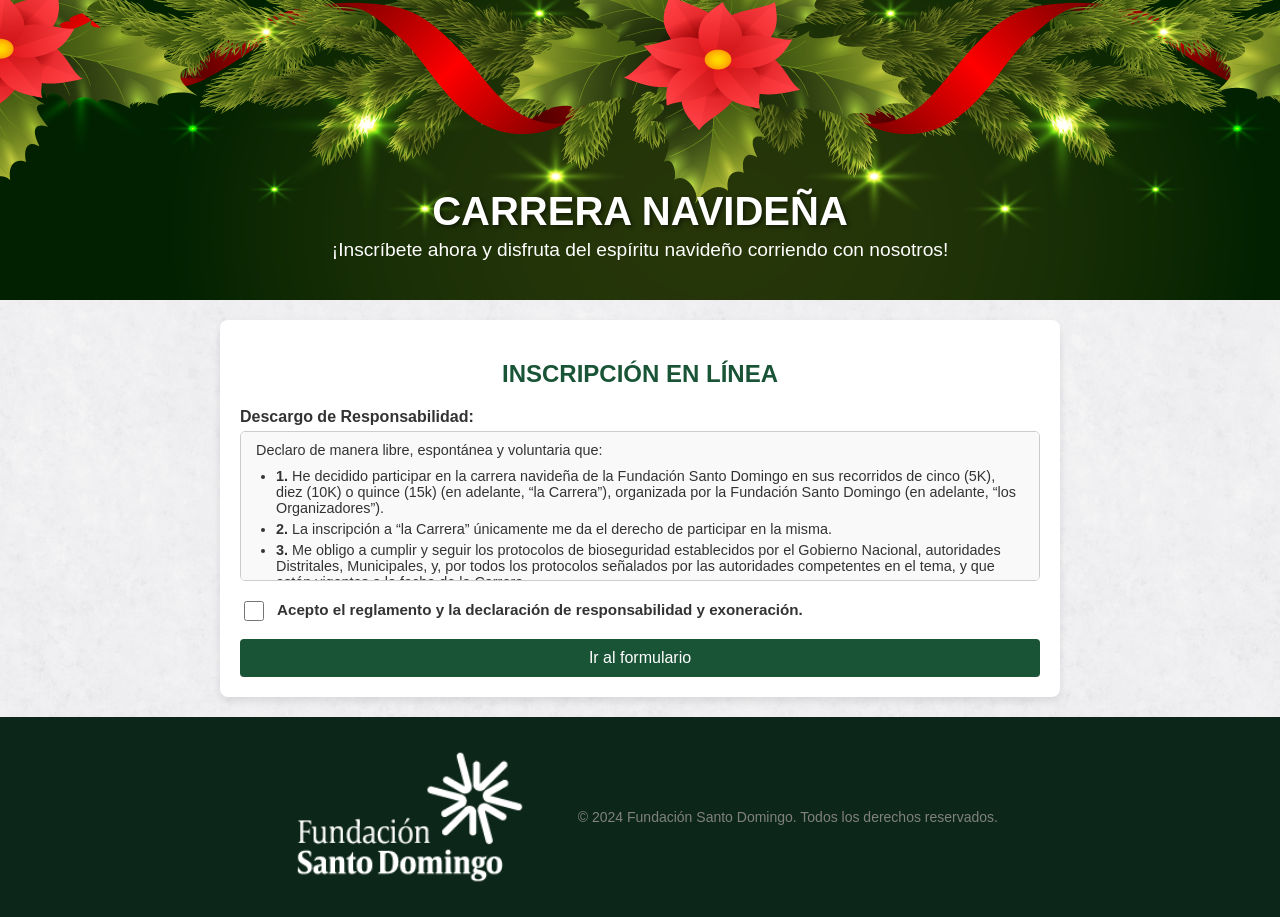
<file: index.html>
<!DOCTYPE html>
<html lang="es">

<head>
    <meta charset="UTF-8">
    <meta name="viewport" content="width=device-width, initial-scale=1.0">
    <title>Carrera Navideña - Fundación Santo Domingo</title>
    <link rel="icon" type="image/png" href="images/favicon.png">
    <link rel="stylesheet" href="css/styles.css">
</head>

<body>
    <header>
        <h1>Carrera Navideña</h1>
        <p>¡Inscríbete ahora y disfruta del espíritu navideño corriendo con nosotros!</p>
    </header>

    <!-- Landing Page -->
    <div class="content" id="landingPage">
        <h2>INSCRIPCIÓN EN LÍNEA</h2>
        <form id="landingForm">
            <div class="form-group">
                <label for="disclaimerContainer">Descargo de Responsabilidad:</label>
                <div id="disclaimerContainer" class="scrollable-container">
                    <p>
                        Declaro de manera libre, espontánea y voluntaria que:
                    <ul>
                        <li><strong>1.</strong> He decidido participar en la carrera navideña de la Fundación Santo
                            Domingo en sus recorridos de cinco (5K), diez (10K) o quince (15k) (en
                            adelante, “la Carrera”), organizada por la Fundación Santo Domingo (en adelante, “los
                            Organizadores”).
                        </li>
                        <li><strong>2.</strong> La inscripción a “la Carrera” únicamente me da el derecho de participar
                            en la misma.
                        </li>
                        <li><strong>3.</strong> Me obligo a cumplir y seguir los protocolos de bioseguridad establecidos
                            por el Gobierno Nacional, autoridades Distritales, Municipales, y, por todos los protocolos
                            señalados por las autoridades competentes en el tema, y que estén vigentes a la fecha de la
                            Carrera.
                        </li>
                        <li><strong>4.</strong> Que estoy en perfectas condiciones físicas, mentales y de salud óptimas,
                            así como adecuadamente informado (a) que debo estar entrenado para participar en la misma y
                            realizar este esfuerzo físico y que la organización recomienda a todos los inscritos
                            someterse a una estricta evaluación médica previa.
                        </li>
                        <li><strong>5.</strong> No padezco ninguna enfermedad, lesión y/o incapacidad y/o condición que
                            me inhabilite para participar en la Carrera, ni que haga aconsejable no participar en la
                            misma.
                        </li>
                        <li><strong>6.</strong> Estoy enterado (a) de las recomendaciones deportivas y médicas que debo
                            adoptar para participar apropiadamente en la Carrera, teniendo en cuenta mi condición física
                            y circunstancias personales.
                        </li>
                        <li><strong>7.</strong> Tengo pleno conocimiento que si a la fecha de ejecución de la Carrera
                            presento alguna de las siguientes condiciones no podré participar en la misma: estado de
                            embarazo, estado de embriaguez, bajo el efecto de sustancias psicoactivas, enfermedades del
                            corazón, enfermedades respiratorias, utilización de muletas, yesos y/o prótesis y todas
                            aquellas condiciones que inhabiliten mi participación, en caso de participar en algunas de
                            estas circunstancias o en otras similares libero de toda responsabilidad a la Organización,
                            pues participo bajo mi propia responsabilidad.
                        </li>
                        <li><strong>8.</strong> Aceptaré cualquier decisión de la Organización sobre mi participación en
                            la Carrera.
                        </li>
                        <li><strong>9.</strong> Asumo todos los riesgos asociados con mi participación en la Carrera
                            incluyendo, pero no limitado a caídas y accidentes, enfermedades e incluso lesiones o
                            fallecimiento, generadas entre otras razones, por mis antecedentes médicos o clínicos, por
                            el contacto con los participantes, deshidratación, las consecuencias del clima, tales como
                            temperatura y/o humedad, tránsito vehicular y condiciones del camino, y en general todo el
                            riesgo que declaro conocido y valorado por mí, en razón a que la actividad durante el
                            desarrollo de la Carrera se encontrará bajo mi control y ejecución exclusiva como
                            participante.
                        </li>
                        <li><strong>10.</strong> Habiendo leído esta declaración, conociendo los riesgos y considerando
                            que los acepto por el hecho de participar en la carrera, yo, en mi nombre y en el de
                            cualquier persona que actúe en mi representación, libero a los organizadores de la Carrera,
                            La Federación Colombiana de Atletismo, voluntarios, patrocinadores y/o representantes y
                            sucesores, de todo reclamo o responsabilidad de cualquier tipo que surja en consecuencia de
                            mi participación en este evento.
                        </li>
                        <li><strong>11.</strong> Así mismo, exonero de responsabilidad a los anteriormente mencionados
                            por cualquier extravío, robo y/o hurto que pudiese sufrir.
                        </li>
                        <li><strong>12.</strong> Entiendo que sin excepción alguna está prohibido, por parte de los
                            inscritos y/o asistentes a la carrera, la realización de actividades publicitarias,
                            promocionales y de marcas diferentes a las organizadas por los patrocinadores oficiales del
                            evento y autorizadas por los Organizadores. La carrera navideña de la Fundación Santo
                            Domingo es un evento privado y por tal razón se reserva el derecho de admisión y permanencia
                            de las personas que no cumplan con esta condición.
                        </li>
                        <li><strong>13.</strong> Acepto que la organización de la carrera podrá suspender el evento por
                            cuestiones asociadas al clima, orden público, actos vandálicos y todas aquellas que pongan
                            en riesgo la integridad de los participantes.
                        </li>
                        <li><strong>14.</strong> Igualmente, declaro que conozco y he leído el reglamento y la
                            declaración de exonerabilidad de la carrera publicado en cualquiera de los medios de
                            inscripción (impreso o virtual) y entiendo que la inscripción a la carrera me da el derecho
                            a participar en la misma. Bajo ninguna circunstancia y en el evento en que no pueda
                            participar en la carrera o reclamar el kit de competencia en las fechas establecidas y
                            comunicadas anticipadamente por la organización, no podré reclamar el kit de competencia, ni
                            exigir el reembolso del valor de la inscripción, ni solicitar el aplazamiento de la
                            inscripción para eventos posteriores.
                        </li>
                        <li><strong>15.</strong> No se permite la transferencia de inscripciones de un corredor a otro.
                        </li>
                        <li><strong>16.</strong> Reconozco que no se realizarán cambios de talla de la camiseta, horma
                            de la camiseta o distancia seleccionada después de realizada la inscripción.
                        </li>
                        <li><strong>17.</strong> Después de realizada la inscripción a la Carrera, esta inscripción solo
                            aplica para la versión 2024.
                        </li>
                        <li><strong>18.</strong> Es de mi conocimiento que de acuerdo con las normas establecidas por la
                            World Athletics y la Federación Colombiana de Atletismo el Tiempo Oficial de competencia
                            será el Tiempo Pistola, es decir, el que transcurre desde el disparo de largada hasta el
                            instante en el que el corredor cruza la línea de meta. El tiempo chip es aquel que le
                            permite al atleta medir y conocer el tiempo empleado entre el paso por la raya de salida y
                            el paso por la raya de meta sin importar la posición o lugar en el que se ubique en la
                            salida de la competencia.
                        </li>
                        <li><strong>19.</strong> Autorizo a la Organización y patrocinadores de la Carrera para: a) Usar
                            fotografías, películas, videos, y grabaciones que se hayan obtenido antes, durante la
                            Carrera y una vez culminada la Carrera y las que se hayan obtenido durante todas las
                            actividades ejecutadas para realizar la Carrera para cualquier uso legítimo de los mismos,
                            incluyendo usos publicitarios, sin compensación u obligación económica alguna. b) Autorizo a
                            las Compañías para que con mis datos efectúe la promoción de programas de beneficios,
                            realice la oferta de productos o servicios de las Compañías, realice encuestas con fines
                            comerciales, financieros o publicitarios a través de mensajes de texto (SMS), correo
                            electrónico, entre otros, y/o comparta mis datos con terceros vinculados o con los que
                            tengan o llegaré a tener algún tipo de relación comercial.
                        </li>
                        <li><strong>20.</strong> Declaro que entiendo, he valorado y acepto los riesgos que pueden
                            llegar a presentarse por ser “la Carrera” una aglomeración de público y por contar con la
                            presencia de numerosas personas en movimiento, caso en el cual pueden generarse demoras en
                            los traslados y llegadas de las ambulancias, así como en la prestación de asistencia, motivo
                            por el cual para los efectos excluyo de toda responsabilidad al “Organizador” de “la
                            Carrera”. Por medio del presente documento, doy mi consentimiento para que en caso de ser
                            ello necesario, se me dé el tratamiento médico y/o de primeros auxilios de parte del
                            personal capacitado dispuesto para el efecto y sea transportado a las instalaciones
                            sanitarias u hospitalarias requeridas. En consecuencia, entiendo expresamente que es posible
                            que en algunas partes del recorrido no existan puntos de tratamiento médico y/o primeros
                            auxilios a disposición de los participantes en “la Carrera”, no obstante, en caso de
                            haberlo, asumiré todos los gastos y costos médicos en los que se incurran como consecuencia
                            de la participación en “la Carrera”, incluyendo, pero sin limitarse a ello, transporte de
                            ambulancia, hospitalización, atención médica, medicamentos y productos farmacéuticos. En
                            cualquier evento, manifiesto expresamente conocer que las obligaciones del “Organizador”, en
                            relación con la atención de primeros auxilios, médica y el servicio ambulancia, consiste en
                            coordinar para que terceros especialistas en estos temas estén disponibles para prestar
                            dichos servicios en “la Carrera” o calentamiento, sin que en ningún momento el
                            “Organizador”, así como de sus aliadas, vinculadas, patrocinadoras y cualquier persona
                            natural y/o jurídica vinculadas con ”la Carrera” o calentamiento, sean responsables por el
                            resultado final de la prestación de dichos servicios.
                        </li>
                        <li><strong>21.</strong> Declaro que excluyo de toda responsabilidad al “Organizador” del evento
                            y así como de sus aliadas, vinculadas, patrocinadoras y cualquier persona natural y/o
                            jurídica vinculadas con “la Carrera”, si: he mentido u ocultado información sobre mi edad
                            y/o estado de salud, y que participo a pesar de saber que padezco de alguna enfermedad,
                            dolencia, estado mental o físico que sea contra indicado para practicar deporte; si
                            participo aun habiendo consumido alcohol, drogas, medicamentos o llevado a cabo conductas
                            que puedan alterar la tolerancia del cuerpo al esfuerzo físico.
                        </li>
                        <li><strong>22.</strong> Así mismo, soy consciente de que “la Carrera” tiene un tiempo
                            restringido de uso de las vías públicas y escenarios de desarrollo. En consecuencia,
                            entiendo que las vías en las que se correrá estarán abiertas al tránsito vehicular una vez
                            se agote ese tiempo y no habrá más instalaciones de soporte (médicos, comunicaciones,
                            primeros auxilios, etc.) dispuestas a favor de los participantes en “la Carrera”, luego de
                            dicha hora. Por tanto, acepto de antemano que a partir de esa hora me retiraré de “la
                            Carrera”, abandonaré el recorrido y me ubicaré en zonas peatonales o zonas seguras.
                        </li>
                        <li><strong>23.</strong> En esta “Carrera” podrán participar los menores de edad, que sean
                            mayores de 14 años, ellos directamente y sus padres o guardador, deberán firmar esta
                            aceptación de condiciones, en señal que cumplirán con ellas y que están de acuerdo con lo
                            aquí estipulado. Una vez diligenciado y entregado, se presumirá que fue diligenciado por el
                            menor y sus padres o por el menor y su guardador.</li>
                    </ul>
                    </p>
                    <p><strong>TRATAMIENTO DE DATOS PERSONALES</strong></p>
                    <p>Autorizo a la FUNDACIÓN SANTO DOMINGO - FSD, Para recolectar, almacenar, utilizar, circular,
                        transferir, transmitir y suprimir mis datos personales.
                        https://www.fundacionsantodomingo.org/politica-de-proteccion-de-datos/, autorizo a la Fundación
                        para que realice transferencias y transmisiones de mis datos personales a terceros que realicen
                        Tratamiento por cuenta de la Fundación, para el cumplimiento de las finalidades indicadas en la
                        mencionada política, que como titular tengo los derechos que se encuentran establecidos en el
                        artículo 8 de la Ley 1581 de 2012 y en el decreto 1074 de 2015 (Capítulo 25), así como la forma
                        de ejercerlos. Declaro conocer que mis consultas, solicitudes o reclamos en relación al
                        tratamiento de sus Datos Personales podrán ser enviadas al siguiente correo electrónico:
                        oficialdedatos@fundacionsantodomingo.org o físicamente a la Cra 53 #106 - 280 Torre B Centro
                        Empresarial Buenavista en la ciudad de Barranquilla.</p>
                    <p><strong>
                            Declaro que he leído y comprendido todos los términos del descargo, y acepto participar bajo
                            mi
                            propio riesgo.
                        </strong></p>
                </div>
            </div>
            <div class="form-group">
                <label class="checkbox-container">
                    <input type="checkbox" id="acceptDisclaimer" required>
                    <span>Acepto el reglamento y la declaración de responsabilidad y exoneración.</span>
                </label>
            </div>
            <button type="button" id="proceedButton" disabled>Ir al formulario</button>
        </form>
    </div>

    <!-- Formulario -->
    <div class="form-container hidden" id="formContainer">
        <button onclick="goBackToLanding()">Volver al Inicio</button>
        <h2>INSCRIPCIÓN EN LÍNEA</h2>
        <form id="raceForm">
            <div class="form-group">
                <label for="distance">Elegir distancia:</label>
                <select id="distance" name="distance" required>
                    <option value="" disabled selected>Seleccione una distancia</option>
                    <option value="5K">5K</option>
                    <option value="10K">10K</option>
                    <option value="15K">15K</option>
                </select>
            </div>
            <div class="form-group">
                <label for="firstName">Nombres:</label>
                <input type="text" id="firstName" name="firstName" required>
            </div>
            <div class="form-group">
                <label for="lastName">Apellidos:</label>
                <input type="text" id="lastName" name="lastName" required>
            </div>
            <div class="form-group">
                <label for="documentId">Documento de Identidad:</label>
                <input type="text" id="documentId" name="documentId" placeholder="Ingresa tu documento de identidad"
                    required>
            </div>
            <div class="form-group">
                <label for="email">Email:</label>
                <input type="email" id="email" name="email" required>
            </div>
            <div class="form-group">
                <label for="confirmEmail">Confirmación Email:</label>
                <input type="email" id="confirmEmail" name="confirmEmail" required>
            </div>
            <div class="form-group">
                <label for="birthDate">Fecha de nacimiento:</label>
                <input type="date" id="birthDate" name="birthDate" required>
            </div>
            <div class="form-group">
                <label for="age">Edad:</label>
                <input type="number" id="age" name="age" readonly>
            </div>
            <div class="form-group">
                <label for="country">País:</label>
                <input type="text" id="country" name="country" required>
            </div>
            <div class="form-group">
                <label for="state">Departamento/Provincia:</label>
                <input type="text" id="state" name="state" required>
            </div>
            <div class="form-group">
                <label for="city">Ciudad:</label>
                <input type="text" id="city" name="city" required>
            </div>
            <div class="form-group">
                <label for="address">Dirección:</label>
                <input type="text" id="address" name="address" required>
            </div>
            <div class="form-group">
                <label for="confirmAddress">Confirmar Dirección:</label>
                <input type="text" id="confirmAddress" name="confirmAddress" required>
            </div>
            <div class="form-group">
                <label for="phone">Teléfono/Celular:</label>
                <input type="tel" id="phone" name="phone" required>
            </div>
            <div class="form-group">
                <label for="gender">Género:</label>
                <select id="gender" name="gender" required>
                    <option value="" disabled selected>Seleccione su género</option>
                    <option value="Femenino">Femenino</option>
                    <option value="Masculino">Masculino</option>
                    <option value="Otro">Otro</option>
                </select>
            </div>
            <div class="form-group">
                <label for="bloodType">Tipo de sangre:</label>
                <input type="text" id="bloodType" name="bloodType" required>
            </div>
            <div class="form-group">
                <label for="healthService">EPS - Servicio de Salud:</label>
                <input type="text" id="healthService" name="healthService" required>
            </div>
            <div class="form-group">
                <label for="emergencyContact">Nombre de contacto de emergencia:</label>
                <input type="text" id="emergencyContact" name="emergencyContact" required>
            </div>
            <div class="form-group">
                <label for="emergencyPhone">Teléfono de emergencia:</label>
                <input type="tel" id="emergencyPhone" name="emergencyPhone" required>
            </div>
            <input type="submit" value="Enviar Inscripción">
        </form>
    </div>

    <footer>
        <img src="images/logo blanco.png" alt="Logo" class="logo">
        <p>&copy; 2024 Fundación Santo Domingo. Todos los derechos reservados.</p>
    </footer>

    <script>
        const acceptCheckbox = document.getElementById('acceptDisclaimer');
        const proceedButton = document.getElementById('proceedButton');

        // Habilitar botón solo si se acepta el descargo
        acceptCheckbox.addEventListener('change', () => {
            proceedButton.disabled = !acceptCheckbox.checked;
        });

        // Redirigir al formulario
        proceedButton.addEventListener('click', () => {
            showForm(); // Cambiar a la ruta del formulario
        });

        const birthDateInput = document.getElementById("birthDate");
        const ageInput = document.getElementById("age");

        // Crear un elemento para mostrar el mensaje de error
        const errorMessage = document.createElement("div");
        errorMessage.style.color = "red";
        errorMessage.style.marginTop = "5px";
        errorMessage.style.display = "none"; // Oculto inicialmente
        errorMessage.textContent = "Edad no válida.";
        birthDateInput.parentElement.appendChild(errorMessage);

        // Escuchar cambios en el campo de fecha de nacimiento
        birthDateInput.addEventListener("input", () => {
            const birthDateValue = birthDateInput.value; // Obtiene el valor ingresado
            if (!birthDateValue) {
                ageInput.value = ""; // Si está vacío, limpiar la edad
                errorMessage.style.display = "none"; // Ocultar mensaje de error
                return;
            }

            const birthDate = new Date(birthDateValue); // Crear objeto Date
            const today = new Date(); // Fecha actual
            let age = today.getFullYear() - birthDate.getFullYear();

            // Ajuste según mes y día
            const monthDiff = today.getMonth() - birthDate.getMonth();
            if (monthDiff < 0 || (monthDiff === 0 && today.getDate() < birthDate.getDate())) {
                age--;
            }

            // Mostrar mensaje si la edad es menor a 1
            if (age < 1) {
                ageInput.value = "";
                errorMessage.style.display = "block"; // Mostrar mensaje
            } else {
                ageInput.value = age; // Mostrar la edad
                errorMessage.style.display = "none"; // Ocultar mensaje
            }
        });

        function showForm() {
            document.getElementById('landingPage').classList.add('hidden');
            document.getElementById('formContainer').classList.remove('hidden');
        }

        function goBackToLanding() {
            document.getElementById('formContainer').classList.add('hidden');
            document.getElementById('landingPage').classList.remove('hidden');
        }
    </script>

</body>

</html>
</file>
<file: css/styles.css>
.hidden {
    display: none;
}

body {
    font-family: Arial, sans-serif;
    margin: 0;
    padding: 0;
    background-color: #e5e5e8;
    background-image: url('../images/fresh-snow.png');
    color: #333;
}

header {
    background: url('../images/verde.png');
    height: 300px;
    text-align: center;
    color: rgb(255, 255, 255);
    display: flex;
    flex-direction: column;
    justify-content: center;
    align-items: center;
}

header h1 {
    margin: 150px 0 0;
    font-size: 2.5rem;
    text-transform: uppercase;
    text-shadow: 2px 2px 4px rgba(0, 0, 0, 0.5);
}

header p {
    font-size: 1.2rem;
    margin: 5px 0 0;
}

.button-back {
    background-color: #f4f4f4;
    color: #333;
    border: 1px solid #ccc;
    padding: 10px 20px;
    border-radius: 4px;
    text-decoration: none;
    cursor: pointer;
    font-size: 16px;
    display: inline-block;
    margin-top: 10px;
}

.button-back:hover {
    background-color: #e9e9e9;
    color: #1a5436;
}

.content {
    max-width: 800px;
    margin: 20px auto;
    background: white;
    padding: 20px;
    border-radius: 8px;
    box-shadow: 0 4px 8px rgba(0, 0, 0, 0.1);
}

.content h2 {
    text-align: center;
    color: #1a5436;
}

.form-container {
    max-width: 700px;
    margin: 20px auto;
    background: white;
    padding: 20px;
    border-radius: 8px;
    box-shadow: 0 4px 8px rgba(0, 0, 0, 0.1);
}

.form-container h2 {
    margin-bottom: 20px;
    color: #1a5436;
}

.form-group {
    margin-bottom: 15px;
}

label {
    display: block;
    margin-bottom: 5px;
    font-weight: bold;
}

input,
select {
    width: 100%;
    padding: 10px;
    margin-top: 5px;
    border: 1px solid #ccc;
    border-radius: 4px;
}

input[type="text"]:focus {
    border-color: #25734b;
    outline: none;
    background-color: #fff;
    box-shadow: 0 0 5px rgba(47, 211, 140, 0.5);
}

input[type="text"],
input[type="checkbox"],
input[type="email"],
input[type="date"],
input[type="number"],
input[type="tel"] {
    width: 100%;
    padding: 10px 15px;
    border: 1px solid #ccc;
    border-radius: 5px;
    font-size: 1rem;
    box-sizing: border-box;
    background-color: #f9f9f9;
    color: #333;
}

input[type="submit"] {
    background-color: #1a5436;
    width: 100%;
    padding: 10px 15px;
    border: 1px solid #ccc;
    border-radius: 5px;
    font-size: 1rem;
    box-sizing: border-box;
    color: white;
    cursor: pointer;
}

input[type="submit"]:hover {
    background-color: #25734b;
}

.scrollable-container {
    width: 100%;
    max-height: 150px;
    overflow-y: auto;
    border: 1px solid #ccc;
    padding: 10px 15px;
    border-radius: 5px;
    background-color: #f9f9f9;
    font-size: 0.9rem;
    color: #333;
    box-sizing: border-box;
}

.scrollable-container p,
.scrollable-container ul {
    margin: 0 0 10px;
    padding: 0;
}

.scrollable-container ul {
    padding-left: 20px;
}

.scrollable-container li {
    margin-bottom: 5px;
}

.checkbox-container {
    display: flex;
    align-items: center;
    gap: 10px;
}

.checkbox-container input[type="checkbox"] {
    width: 20px;
    height: 20px;
}

.checkbox-container span {
    font-size: 0.95rem;
    color: #333;
}

button {
    width: 100%;
    padding: 10px;
    background-color: #1a5436;
    color: white;
    border: none;
    border-radius: 4px;
    cursor: pointer;
    font-size: 1rem;
}

button:hover {
    background-color: #25734b;
}

footer {
    background-color: #0c2719;
    color: gray;
    padding: 20px 0;
    display: flex;
    justify-content: center;
    align-items: center;
}

.footer-content {
    display: flex;
    justify-content: center;
    align-items: center;
}

footer .logo {
    height: 160px;
    margin-right: 40px;
}

footer p {
    margin: 0;
    font-size: 14px;
}
</file>
